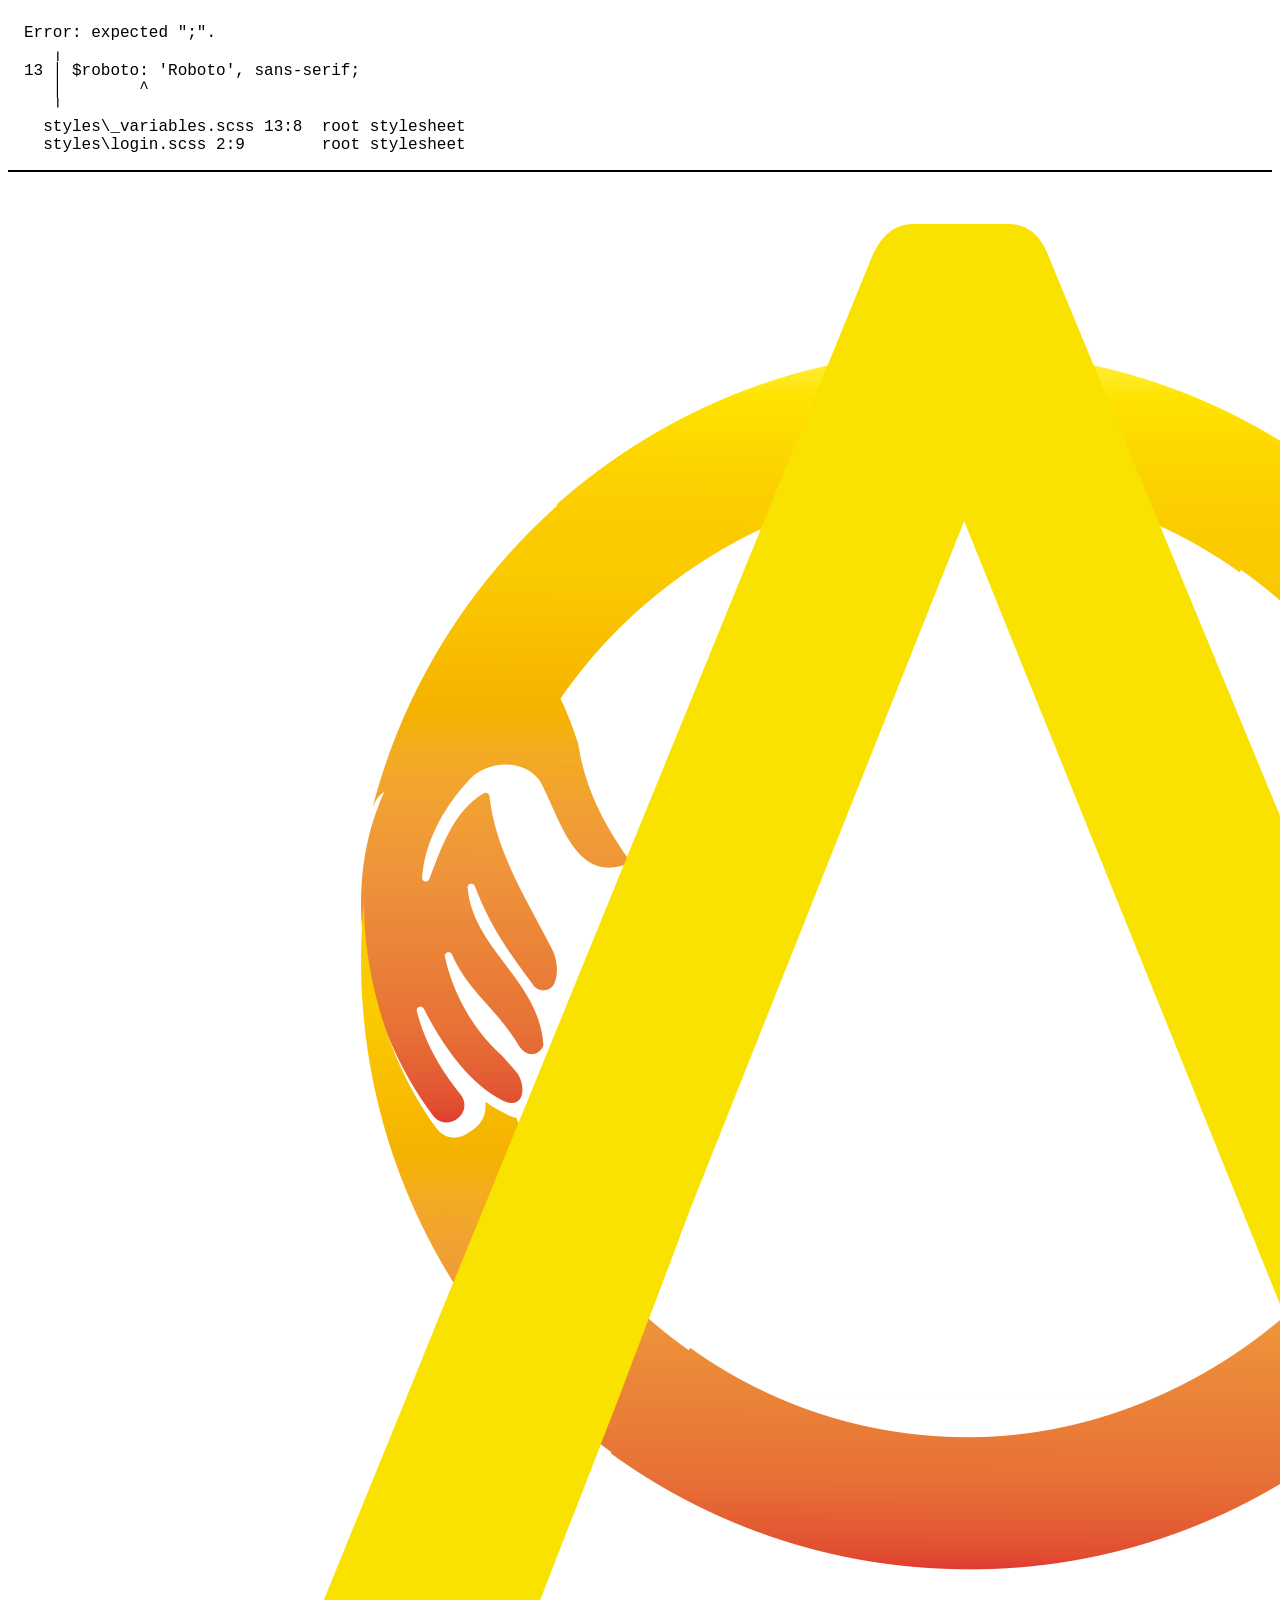
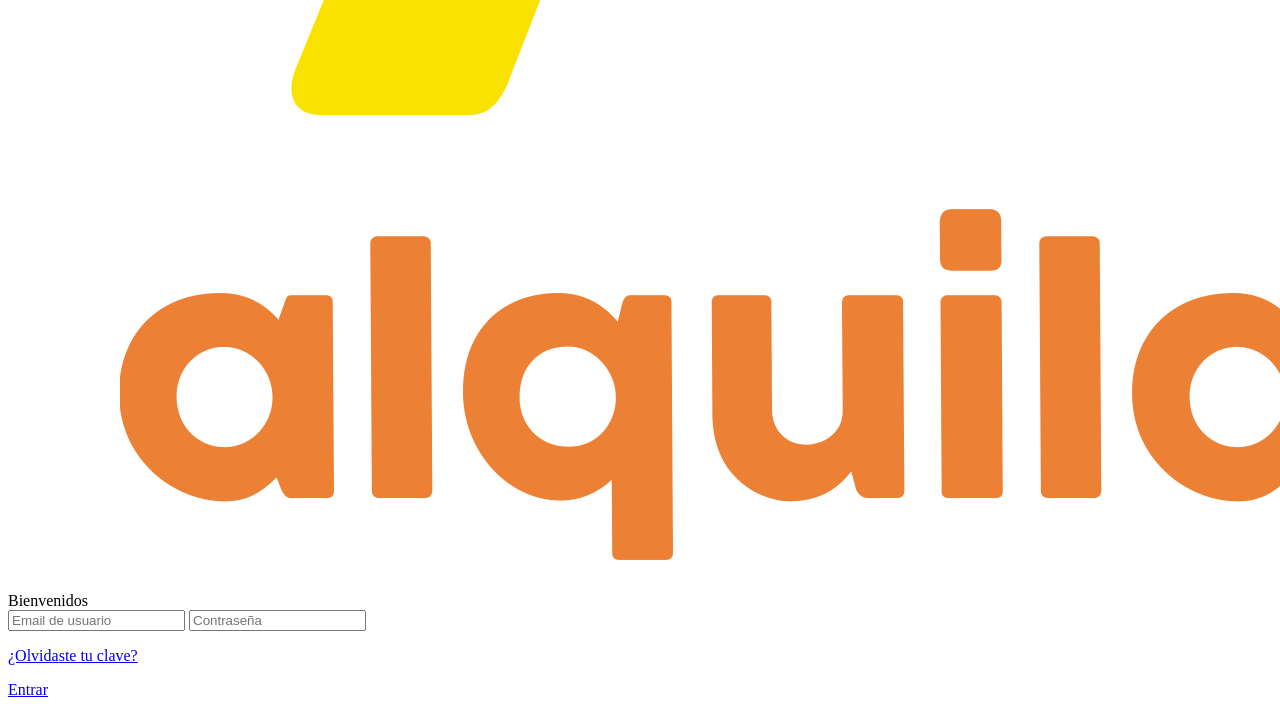
<file: login.html>
<!DOCTYPE html>
<html lang="en">
<head>
    <meta charset="UTF-8">
    <meta name="viewport" content="width=device-width, initial-scale=1.0">
    <meta http-equiv="X-UA-Compatible" content="ie=edge">
    <link rel="stylesheet" href="styles/login.css">
    <link rel="stylesheet" href="https://use.fontawesome.com/releases/v5.8.1/css/all.css" integrity="sha384-50oBUHEmvpQ+1lW4y57PTFmhCaXp0ML5d60M1M7uH2+nqUivzIebhndOJK28anvf" crossorigin="anonymous">
    <script type='text/javascript' src="login.js"></script>
    <link href="https://fonts.googleapis.com/css?family=Roboto&display=swap" rel="stylesheet">
    <title>Alquilapp</title>
</head>
<body>
    <div class="container">
        <div class="welcome">
            <div class="logo">   
            <img src="styles/images/LOGO-ALQUILAPP.png" alt="">
            </div>    
            <span>Bienvenidos</span>
           
        </div>
        <div class="containerLogin">
            
            <input class="inputText" type="text" id="email" placeholder="Email de usuario">
            <input class="inputText" type="password" id="password" placeholder="Contraseña">
            <a href='#'><p>¿Olvidaste tu clave?</p></a>
            <a href="#" id="loginButton" class="buttonEnter" onclick="validateUser()" disabled>Entrar</a>
        </div> 
    </div>
</body>
</html>
</file>
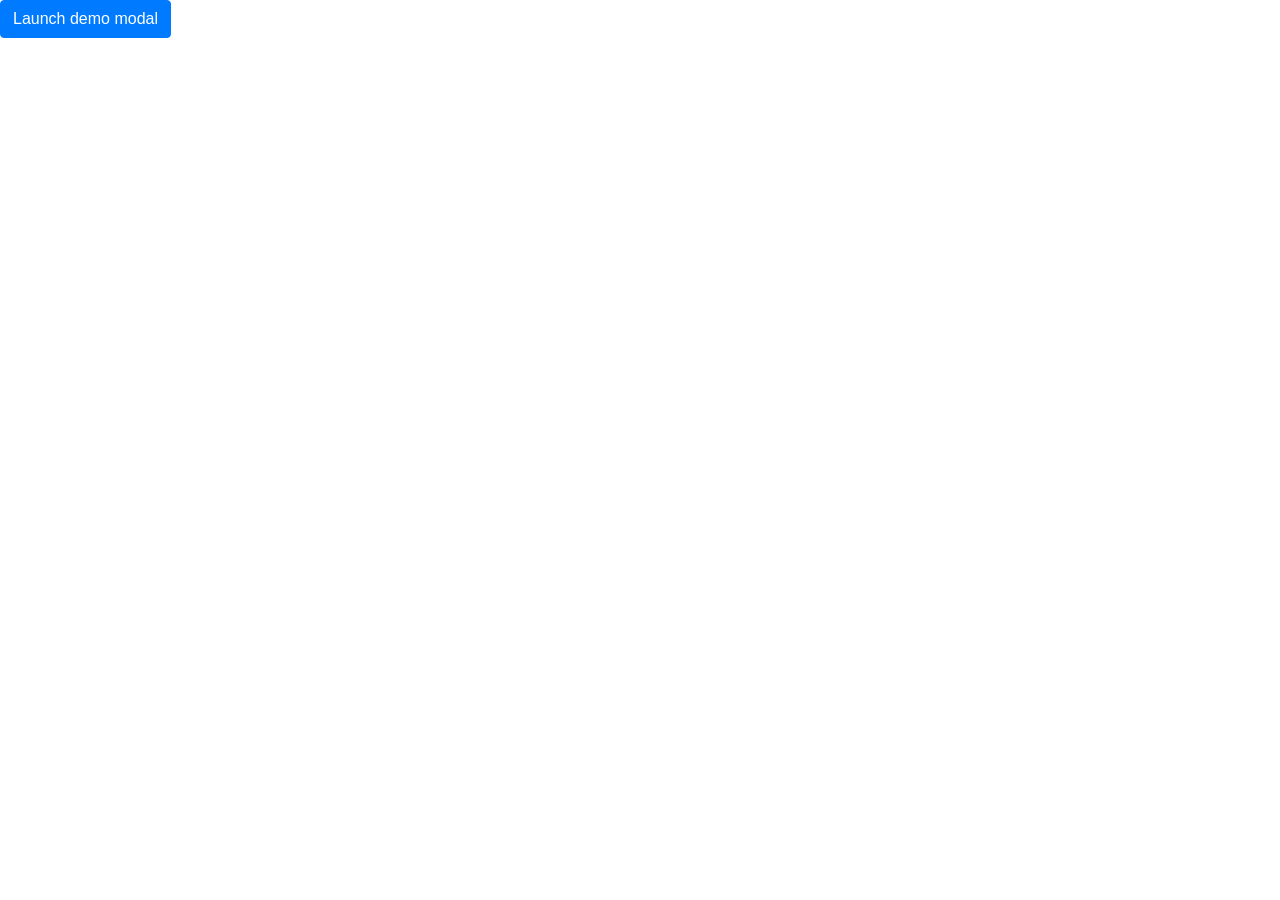
<file: modalCard.html>
<!DOCTYPE html>
<html lang="en">
<head>
    <meta charset="UTF-8">
    <meta name="viewport" content="width=device-width, initial-scale=1.0">
    <meta http-equiv="X-UA-Compatible" content="ie=edge">
    <script src="modalCard.js" type="text/javascript"></script>
    <link rel="stylesheet" href="https://use.fontawesome.com/releases/v5.8.1/css/all.css" integrity="sha384-50oBUHEmvpQ+1lW4y57PTFmhCaXp0ML5d60M1M7uH2+nqUivzIebhndOJK28anvf" crossorigin="anonymous">
    <link rel="stylesheet" href="https://maxcdn.bootstrapcdn.com/bootstrap/4.0.0/css/bootstrap.min.css" integrity="sha384-Gn5384xqQ1aoWXA+058RXPxPg6fy4IWvTNh0E263XmFcJlSAwiGgFAW/dAiS6JXm" crossorigin="anonymous">
    <link rel="stylesheet" href="styles/modalCard.css">
    <script src="https://code.jquery.com/jquery-3.2.1.slim.min.js" integrity="sha384-KJ3o2DKtIkvYIK3UENzmM7KCkRr/rE9/Qpg6aAZGJwFDMVNA/GpGFF93hXpG5KkN" crossorigin="anonymous"></script>
    <script src="https://cdnjs.cloudflare.com/ajax/libs/popper.js/1.12.9/umd/popper.min.js" integrity="sha384-ApNbgh9B+Y1QKtv3Rn7W3mgPxhU9K/ScQsAP7hUibX39j7fakFPskvXusvfa0b4Q" crossorigin="anonymous"></script>
    <script src="https://maxcdn.bootstrapcdn.com/bootstrap/4.0.0/js/bootstrap.min.js" integrity="sha384-JZR6Spejh4U02d8jOt6vLEHfe/JQGiRRSQQxSfFWpi1MquVdAyjUar5+76PVCmYl" crossorigin="anonymous"></script>
    <title>Modal</title>
</head>
<body>
    <button type="button" class="btn btn-primary" data-toggle="modal" data-target="#exampleModalCenter">
    Launch demo modal
   </button>
   <div class="modal fade" id="exampleModalCenter" tabindex="-1" role="dialog" aria-labelledby="exampleModalCenterTitle" aria-hidden="true">
    <div class="modal-dialog modal-dialog-centered" role="document">
      <div class="modal-content">
        <div class="modal-header">
          <h5 class="modal-title" id="exampleModalLongTitle">Pago</h5>
          <button type="button" class="close" data-dismiss="modal" aria-label="Close">
            <span aria-hidden="true">&times;</span>
          </button>
        </div>
        <div class="modal-body">
            <div class="radios">
            <input type="radio" class="myRadio" name="gender" value="male">Visa<i class="fab fa-cc-visa"></i><br>
            <input type="radio" class="myRadio" name="gender" value="male">Mastercard<i class="fab fa-cc-mastercard"></i><br>
            </div>
            <input type="text" placeholder="Numero de tarjeta" class="inputStyle">
            <input type="password" maxlength="3" placeholder="CVS" class="cvs inputStyle">
            <div class="data">
            <input type="text" placeholder="Nombre del propietario" class="inputStyle">
            <select><option value="">Dia</option></select> 
            <select><option value="">Mes</option></select> 
            </div>
        </div>
        <div class="modal-footer">
          <button type="button" class="btn btn-secondary" data-dismiss="modal">Cancelar</button>
          <button type="button" class="btn btn-primary">Pagar</button>
        </div>
      </div>
    </div>
   </div>
</body>
</html>
</file>
<file: styles/login.css>
/* Error: expected ";".
 *    ,
 * 13 | $roboto: 'Roboto', sans-serif;
 *    |        ^
 *    '
 *   styles\_variables.scss 13:8  root stylesheet
 *   styles\login.scss 2:9        root stylesheet */

body::before {
  font-family: "Source Code Pro", "SF Mono", Monaco, Inconsolata, "Fira Mono",
      "Droid Sans Mono", monospace, monospace;
  white-space: pre;
  display: block;
  padding: 1em;
  margin-bottom: 1em;
  border-bottom: 2px solid black;
  content: "Error: expected \";\".\a    \2577 \a 13 \2502  $roboto: 'Roboto', sans-serif;\a    \2502         ^\a    \2575 \a   styles\\_variables.scss 13:8  root stylesheet\a   styles\\login.scss 2:9        root stylesheet";
}
</file>
<file: styles/modalCard.css>
.radios {
  margin: 5px 0;
}
.radios .myRadio {
  margin: 5px;
}
.radios .myRadio i {
  margin: 2px;
}

.modal-title {
  color: #d4803c;
}

.modalContent {
  display: flex;
  flex-wrap: wrap;
}

.data {
  margin: 5px 0;
}

.cvs {
  width: 40px;
}

.green {
  color: green;
}

body {
  color: grey;
}

/*# sourceMappingURL=modalCard.css.map */
</file>
